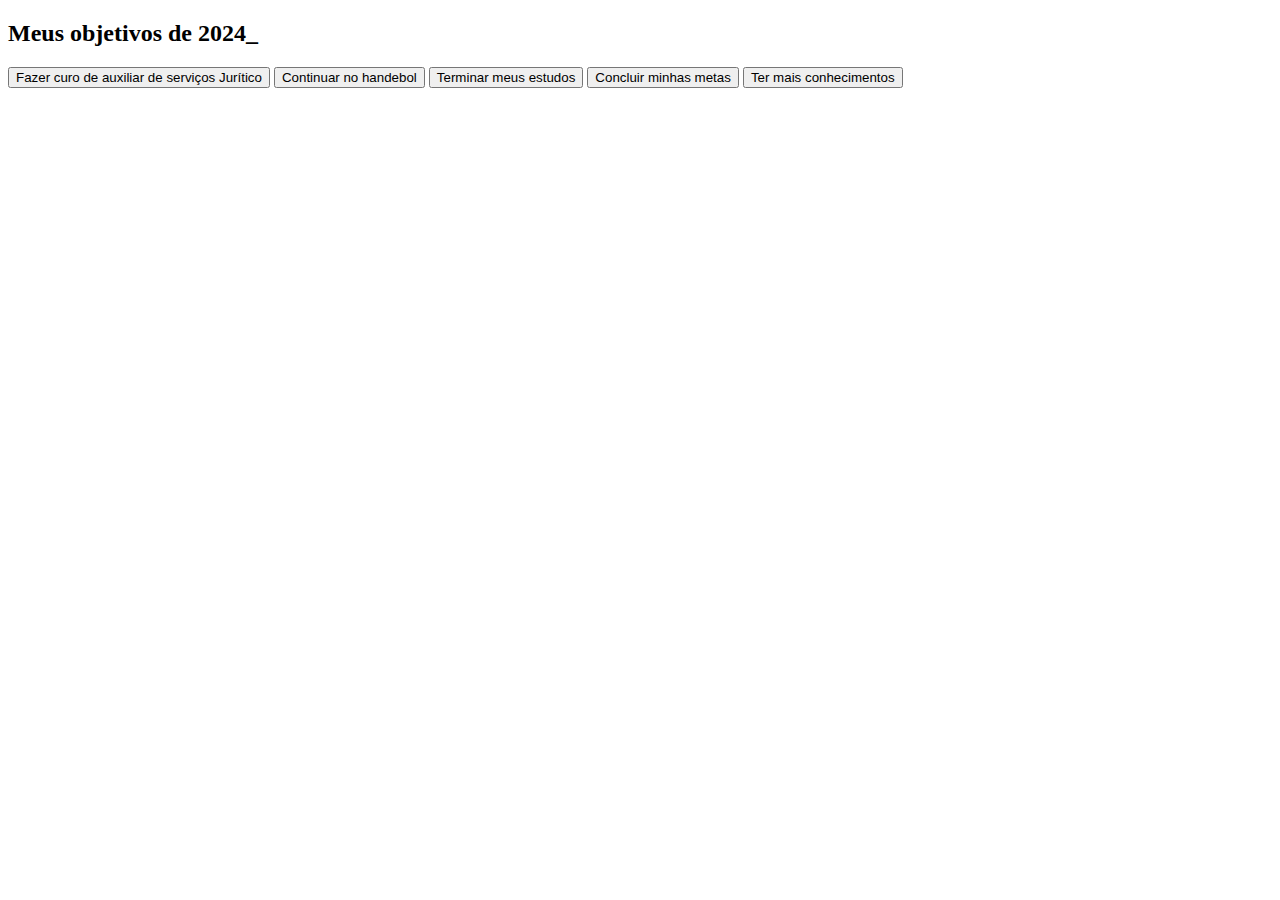
<file: Meu projeto de vida/index.html>
<!DOCTYPE html>
<html lang="pt-br">
<head>
    <meta charset="UTF-8">
    <meta http-equiv="X-UA-Compatible" content="IE=edge">
    <meta name="viewport" content="width=device-width, initial-scale=1.0">
    <title>Meus objetivos de 2024</title>
</head>
<body>
     <section class="conteudo-principal"></section>
     <h2 class="titulo-principal">Meus objetivos de 2024_</h2>
     <div class="botoes"></div>
     <button clas="botao">Fazer curo de auxiliar de serviços Jurítico</button>
     <button class="botao">Continuar no handebol</button>
     <button class="botao">Terminar meus estudos</button>
     <button class="butao">Concluir minhas metas </button>
     <button class="butao">Ter mais conhecimentos</button>
    
</body>
</html>
</file>
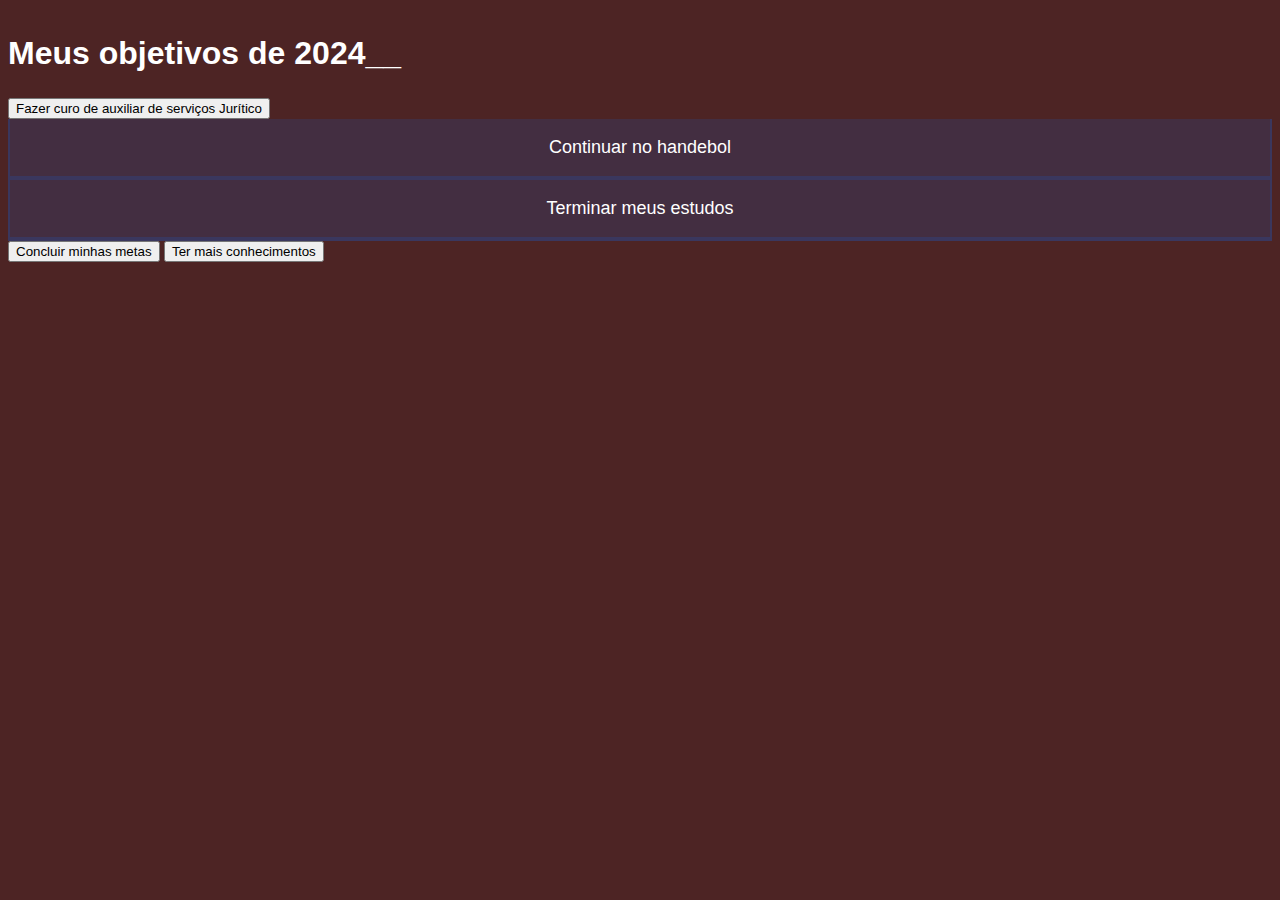
<file: Meus-objetivos-main/Meu projeto de vida/index.html>
<!DOCTYPE html>
<html lang="pt-br">
<head>
    <meta charset="UTF-8">
    <meta http-equiv="X-UA-Compatible" content="IE=edge">
    <meta name="viewport" content="width=device-width, initial-scale=1.0">
    <title>Meus objetivos de 2024</title>
  <link rel="stylesheet" href="style.css">
</head>

</head>
<body>
     <section class="conteudo-principal"></section>
     <h2 class="titulo-principal">Meus objetivos de 2024_<span>_</span></h2>
     <div class="botoes"></div>
     <button clas="botao">Fazer curo de auxiliar de serviços Jurítico</button>
     <button class="botao">Continuar no handebol</button>
     <button class="botao">Terminar meus estudos</button>
     <button class="butao">Concluir minhas metas </button>
     <button class="butao">Ter mais conhecimentos</button>
</div>
  </section>
</body>
</html>
</file>
<file: Meus-objetivos-main/Meu projeto de vida/style.css>
:root {
    --cor-de-fundo: #4d2424;
    --verde: #6FFF57;
    --branco: #FFFFFF;
    --botao-ativo: #3A375E;
    --botao-inativo: rgba(58, 55, 94, 0.5);
    --texto-fundo: rgba(58, 55, 94, 0.3);
  }
  
  body {
    background-color: var(--cor-de-fundo);
    color: var(--branco);
    font-family: 'Chakra Petch', sans-serif;
  }
  .conteudo-principal {
    display: flex;
    flex-direction: column;
    justify-content: center;
    align-items: center;
    max-width: 1200px;
    width: 100%;
    margin: 0 auto;
}
.titulo-principal {
    text-align: left;
    width: 100%;
    font-size: 32px;
}
.titulo-principal span {
    color: var(--preto);
}
.botao{
    font-family: "Crakra Petch", sans-serif;
    background-color: var(--botao-inativo);
    color: var(--branco);
    display: flex;
    justify-content: center;
    padding: 1em;
    font-size: 18px;
    align-items: center;
    width: 100%;
    border-bottom: 4px solid var(--botao-ativo);
    border-left: 2px solid var(--botao-ativo);
    border-right: 2px solid var(--botao-ativo);
    border-top: none;
}
.botoes {
    display: block;
}

@media screen and (min-width: 768px) {
    .botoes {
        display: flex;
    }
}
.botao:first-child {
    border-radius: 40px 40px 0 0;
}
</file>
